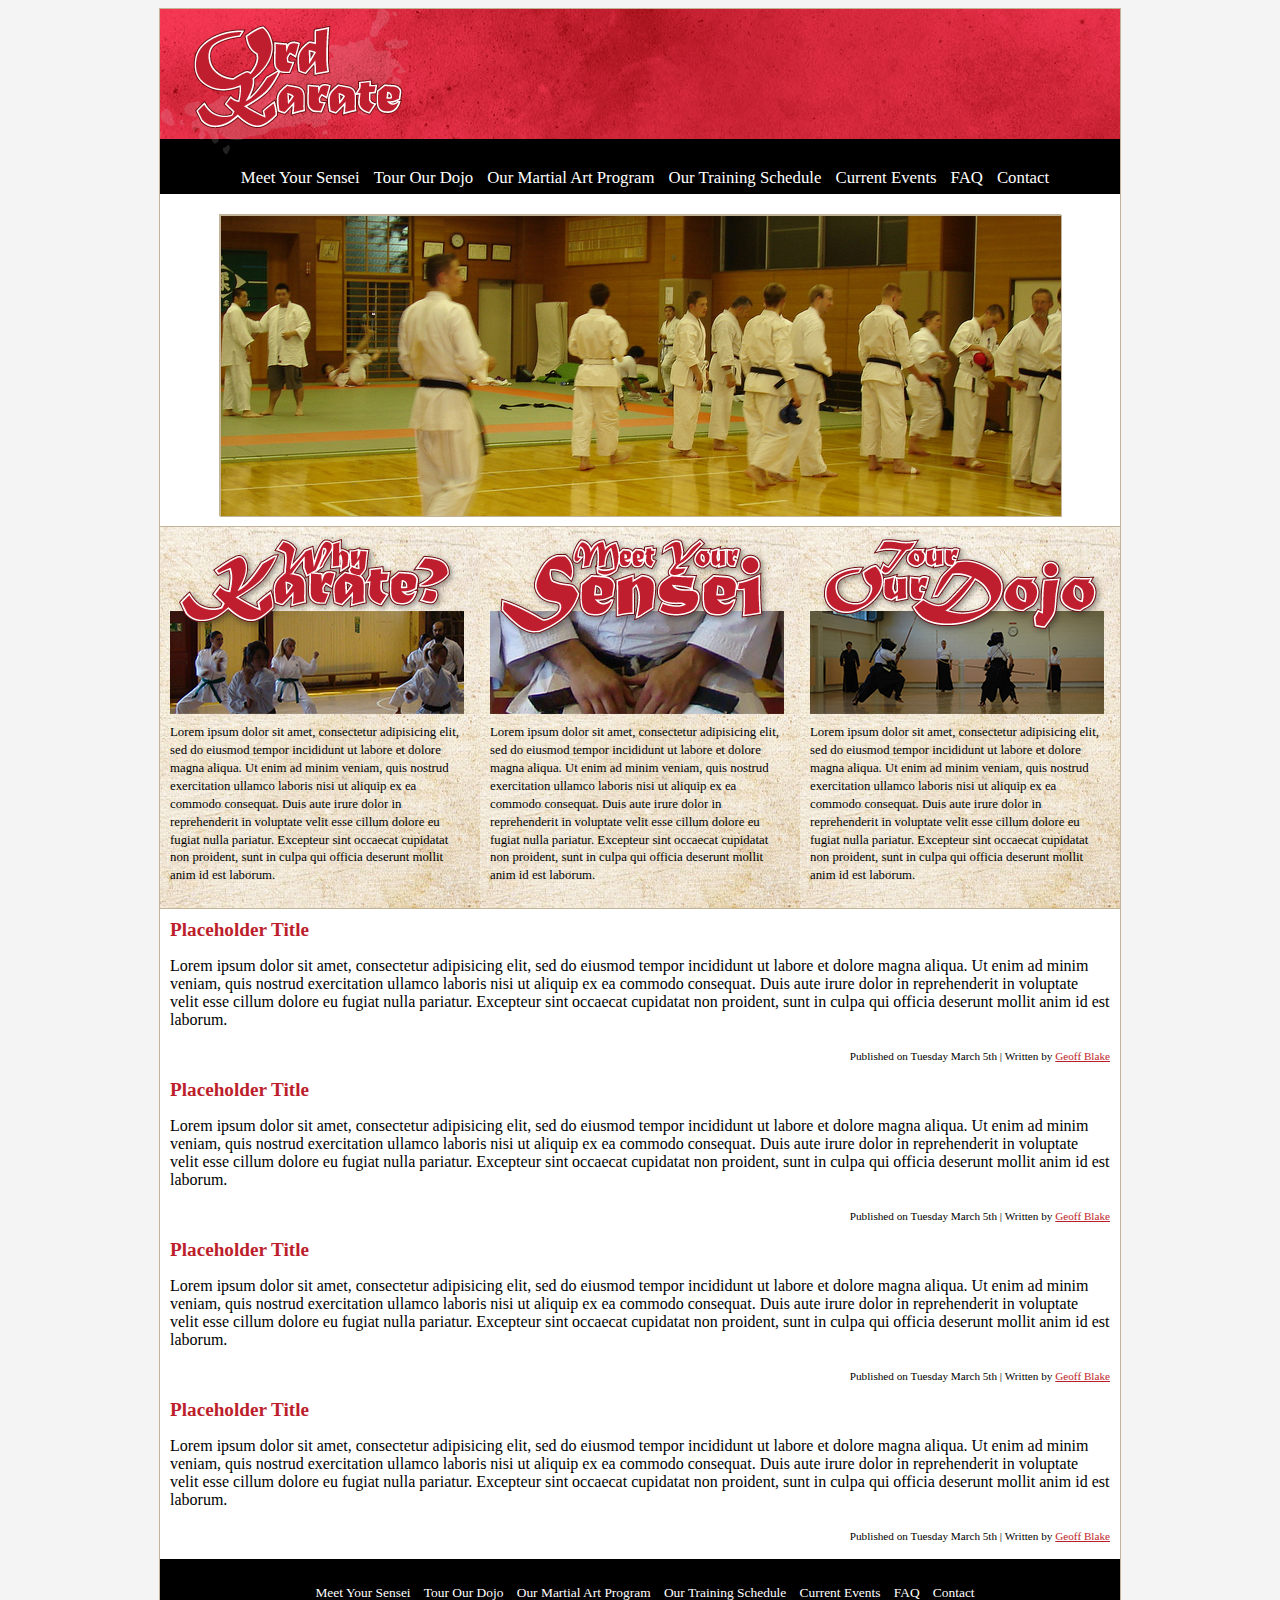
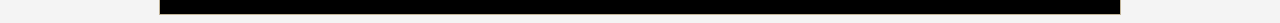
<file: project-files/index.html>
<html>

<head>

<link rel="stylesheet" type="text/css" media="all" href="styles.css">

</head>


<body>

<div id="master">

<header><img src="Logo.png"></header>

<nav>

<ul>
<li><a href="#">Meet Your Sensei</a></li>
<li><a href="#">Tour Our Dojo</a></li>
<li><a href="#">Our Martial Art Program</a></li>
<li><a href="#">Our Training Schedule</a></li>
<li><a href="#">Current Events</a></li>
<li><a href="#">FAQ</a></li>
<li><a href="#">Contact</a></li>
</ul>

</nav>

<div id="slideshow"><img src="Shodan.jpg"></div>

<div class="contentbox">
<img src="FranciscoJavierArgel1.png">
<p>Lorem ipsum dolor sit amet, consectetur adipisicing elit, sed do eiusmod tempor incididunt ut labore et dolore magna aliqua. Ut enim ad minim veniam, quis nostrud exercitation ullamco laboris nisi ut aliquip ex ea commodo consequat. Duis aute irure dolor in reprehenderit in voluptate velit esse cillum dolore eu fugiat nulla pariatur. Excepteur sint occaecat cupidatat non proident, sunt in culpa qui officia deserunt mollit anim id est laborum.</p>
</div>

<div class="contentbox">
<img src="FranciscoJavierArgel2.png">
<p>Lorem ipsum dolor sit amet, consectetur adipisicing elit, sed do eiusmod tempor incididunt ut labore et dolore magna aliqua. Ut enim ad minim veniam, quis nostrud exercitation ullamco laboris nisi ut aliquip ex ea commodo consequat. Duis aute irure dolor in reprehenderit in voluptate velit esse cillum dolore eu fugiat nulla pariatur. Excepteur sint occaecat cupidatat non proident, sunt in culpa qui officia deserunt mollit anim id est laborum.</p>
</div>

<div class="contentbox">
<img src="MarshallAstor.png">
<p>Lorem ipsum dolor sit amet, consectetur adipisicing elit, sed do eiusmod tempor incididunt ut labore et dolore magna aliqua. Ut enim ad minim veniam, quis nostrud exercitation ullamco laboris nisi ut aliquip ex ea commodo consequat. Duis aute irure dolor in reprehenderit in voluptate velit esse cillum dolore eu fugiat nulla pariatur. Excepteur sint occaecat cupidatat non proident, sunt in culpa qui officia deserunt mollit anim id est laborum.</p>
</div>

<article>
<div class="news">
<h2><a href="#">Placeholder Title</a></h2>
<p>Lorem ipsum dolor sit amet, consectetur adipisicing elit, sed do eiusmod tempor incididunt ut labore et dolore magna aliqua. Ut enim ad minim veniam, quis nostrud exercitation ullamco laboris nisi ut aliquip ex ea commodo consequat. Duis aute irure dolor in reprehenderit in voluptate velit esse cillum dolore eu fugiat nulla pariatur. Excepteur sint occaecat cupidatat non proident, sunt in culpa qui officia deserunt mollit anim id est laborum.</p>
<div class="newsmeta">Published on Tuesday March 5th | Written by <a href="#">Geoff Blake</a></div>
</div>
</article>

<article>
<div class="news">
<h2><a href="#">Placeholder Title</a></h2>
<p>Lorem ipsum dolor sit amet, consectetur adipisicing elit, sed do eiusmod tempor incididunt ut labore et dolore magna aliqua. Ut enim ad minim veniam, quis nostrud exercitation ullamco laboris nisi ut aliquip ex ea commodo consequat. Duis aute irure dolor in reprehenderit in voluptate velit esse cillum dolore eu fugiat nulla pariatur. Excepteur sint occaecat cupidatat non proident, sunt in culpa qui officia deserunt mollit anim id est laborum.</p>
<div class="newsmeta">Published on Tuesday March 5th | Written by <a href="#">Geoff Blake</a></div>
</div>
</article>

<article>
<div class="news">
<h2><a href="#">Placeholder Title</a></h2>
<p>Lorem ipsum dolor sit amet, consectetur adipisicing elit, sed do eiusmod tempor incididunt ut labore et dolore magna aliqua. Ut enim ad minim veniam, quis nostrud exercitation ullamco laboris nisi ut aliquip ex ea commodo consequat. Duis aute irure dolor in reprehenderit in voluptate velit esse cillum dolore eu fugiat nulla pariatur. Excepteur sint occaecat cupidatat non proident, sunt in culpa qui officia deserunt mollit anim id est laborum.</p>
<div class="newsmeta">Published on Tuesday March 5th | Written by <a href="#">Geoff Blake</a></div>
</div>
</article>

<article>
<div class="news">
<h2><a href="#">Placeholder Title</a></h2>
<p>Lorem ipsum dolor sit amet, consectetur adipisicing elit, sed do eiusmod tempor incididunt ut labore et dolore magna aliqua. Ut enim ad minim veniam, quis nostrud exercitation ullamco laboris nisi ut aliquip ex ea commodo consequat. Duis aute irure dolor in reprehenderit in voluptate velit esse cillum dolore eu fugiat nulla pariatur. Excepteur sint occaecat cupidatat non proident, sunt in culpa qui officia deserunt mollit anim id est laborum.</p>
<div class="newsmeta">Published on Tuesday March 5th | Written by <a href="#">Geoff Blake</a></div>
</div>
</article>

<footer>

<nav>

<ul>
<li><a href="#">Meet Your Sensei</a></li>
<li><a href="#">Tour Our Dojo</a></li>
<li><a href="#">Our Martial Art Program</a></li>
<li><a href="#">Our Training Schedule</a></li>
<li><a href="#">Current Events</a></li>
<li><a href="#">FAQ</a></li>
<li><a href="#">Contact</a></li>
</ul>

</nav>

</footer>

</div>

</body>

</html>
</file>
<file: project-files/styles.css>
nav ul { -webkit-padding-start: 0; }

/*low resolution, 480px and below */
@media only screen and (max-width: 480px) { 

p { color: rgb(0,0,0); } 

body { background: rgb(244,244,244); }

#master { width: 95%; margin: 0 auto; background: rgb(255,255,255); border: 1px solid rgb(193,180,152); }

header { background: url(HeaderBG.jpg); height: 130px; }

nav { background: rgb(0,0,0); text-align: center; margin-bottom: 10px; padding: 10px 5px; }
	nav li { display: inline; margin-left: 10px; font-size: 120%; line-height: 160%; }
	nav li a { color: rgb(255,255,255); text-decoration: none; }

#slideshow { display: none; }

.contentbox { background: url(ContentBoxBG.jpg); float: left; border-top: 1px solid rgb(193,180,152); border-bottom: 1px solid rgb(193,180,152); padding: 10px; margin-bottom: 10px; text-align: center; }
	.contentbox p { font-family: verdana; font-size: 80%; line-height: 150%; text-align: left; }

article { width: 95%; margin-left: 10px; margin-bottom: 60px; }

.news { margin-bottom: 20px; }
	.news h2 { font-size: 120%; margin-bottom: 5px; }
	.news h2 a { text-decoration: none; color: rgb(189,30,44); }
	.news p { line-height: 160%; }
	.newsmeta { font-size: 70%; margin-top: 5px; float: right; font-family: verdana; }
	.newsmeta a { color: rgb(189,30,44); }

footer nav { margin-bottom: 0; font-size: 80%; font-family: verdana; }

}


/*medium resolution, 481px to 1023px */
@media only screen and (min-width: 481px) { 

p { color: rgb(0,0,0); }

body { background: rgb(244,244,244); }

#master { width: 95%; margin: 0 auto; border: 1px solid rgb(193,180,152); background: rgb(255,255,255); }

header { height: 130px; background: url(HeaderBG.jpg); }

nav { background: rgb(0,0,0); text-align: center; padding: 10px 5px; margin-bottom: 20px; }
	nav li { display: inline; margin-left: 10px; font-size: 110%; line-height: 160%; }
	nav li a { color: rgb(255,255,255); text-decoration: none; }

#slideshow { width: 90%; margin: 10px auto; }
	#slideshow img { width: 100%; border: 1px solid rgb(193,180,152); }

.contentbox { background: url(ContentBoxBG.jpg); float: left; border-top: 1px solid rgb(193,180,152); border-bottom: 1px solid rgb(193,180,152); padding: 10px; margin-bottom: 10px; }
	.contentbox p { font-family: verdana; font-size: 80%; line-height: 140%; }
	.contentbox img { float: left; margin-right: 10px; }

article { width: 95%; margin-left: 10px; margin-bottom: 50px; }

.news { margin-bottom: 20px; }
	.news h2 { font-size: 120%; margin-bottom: 5px; }
	.news h2 a { text-decoration: none; color: rgb(189,30,44); }
	.newsmeta { font-size: 70%; margin-top: 5px; float: right; font-family: verdana; }
	.newsmeta a { color: rgb(189,30,44); }

footer nav { margin-bottom: 0; font-size: 80%; font-size: verdana; }

}


/*high resolution, 1024px and higher */
@media only screen and (min-width: 1024px) { 

p { color: rgb(0,0,0); } 

body { background: rgb(244,244,244); }

#master { background: rgb(255,255,255); width: 960px; margin: 0 auto; border: 1px solid rgb(193,180,152); }

header { width: 960px; height: 130px; background: url(HeaderBG.jpg); }

nav { width: 960px; height: 35px; background: rgb(0,0,0); text-align: center; padding: 10px 0; margin-bottom: 20px;  }
	nav li { display: inline; margin-left: 10px; font-size: 105%; }
	nav li a { color: rgb(255,255,255); text-decoration: none; }

#slideshow { width: 840px; height: 300px; border: 1px solid rgb(193,180,152); margin: 10px auto; }

.contentbox { width: 300px; background: url(ContentBoxBG.jpg); float: left; border-top: 1px solid rgb(193,180,152); border-bottom: 1px solid rgb(193,180,152); padding: 10px; margin-bottom: 10px; }
	.contentbox p { font-family: verdana; font-size: 80%; line-height: 140%; }
	.contentbox img { margin-bottom: 10px; }

article { width: 940px; margin-left: 10px; margin-bottom: 50px; }
	.news { margin-bottom: 20px; }
	.news h2 { font-size: 120%; margin-bottom: 5px; }
	.news h2 a { text-decoration: none; color: rgb(189,30,44); }
	.newsmeta { font-size: 70%; margin-top: 5px; float: right; font-family: verdana; }
	.newsmeta a { color: rgb(189,30,44); }

footer nav { margin-bottom: 0; font-size: 80%; font-family: verdana; }

}
</file>
